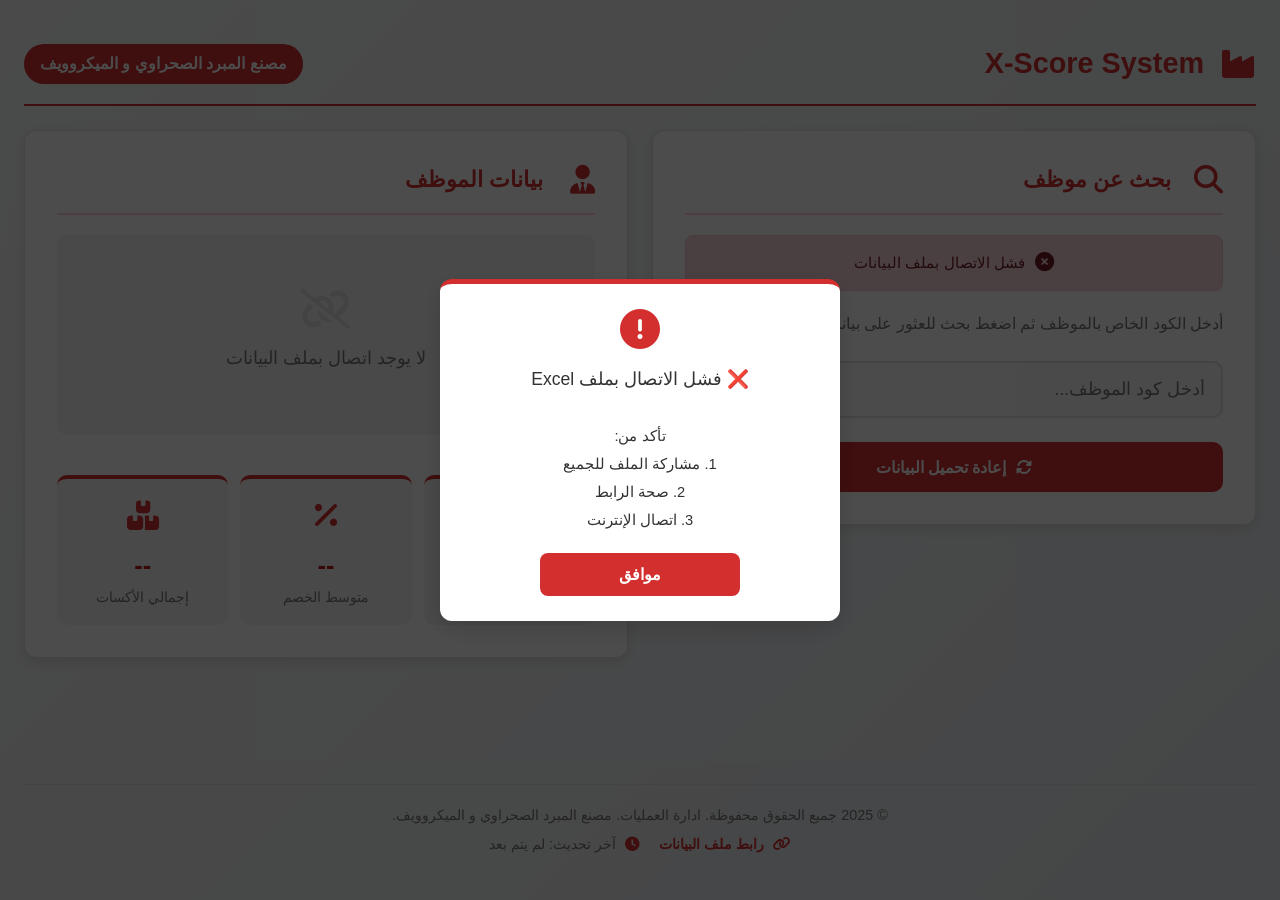
<file: public/assets/aistudio/index__15__116d801f.html>
<!DOCTYPE html>
<html lang="ar" dir="rtl">
<head>
    <meta charset="UTF-8">
    <meta name="viewport" content="width=device-width, initial-scale=1.0">
    <title>X-Score System</title>
    <style>
        /* Reset وتنسيقات عامة */
        * {
            margin: 0;
            padding: 0;
            box-sizing: border-box;
        }

        :root {
            --primary-red: #d32f2f;
            --dark-red: #b71c1c;
            --light-red: #ff6659;
            --lighter-red: #ffcdd2;
            --white: #ffffff;
            --light-gray: #f5f5f5;
            --gray: #e0e0e0;
            --dark-gray: #757575;
            --black: #333333;
            --shadow: 0 4px 12px rgba(0, 0, 0, 0.1);
            --shadow-hover: 0 8px 24px rgba(0, 0, 0, 0.15);
            --transition: all 0.3s ease;
            --border-radius: 12px;
        }

        body {
            font-family: 'Segoe UI', -apple-system, BlinkMacSystemFont, 'Helvetica Neue', sans-serif;
            background: linear-gradient(135deg, #f8f9fa 0%, #e9ecef 100%);
            color: var(--black);
            min-height: 100vh;
            line-height: 1.5;
            direction: rtl;
            -webkit-font-smoothing: antialiased;
            -moz-osx-font-smoothing: grayscale;
        }

        .container {
            max-width: 1400px;
            margin: 0 auto;
            padding: 16px;
            min-height: 100vh;
            display: flex;
            flex-direction: column;
        }

        /* الهيدر - محسن للشاشات الصغيرة */
        .header {
            display: flex;
            flex-direction: column;
            align-items: center;
            padding: 20px 0;
            margin-bottom: 24px;
            border-bottom: 2px solid var(--primary-red);
            text-align: center;
            gap: 16px;
        }

        .logo {
            display: flex;
            align-items: center;
            gap: 12px;
            flex-wrap: wrap;
            justify-content: center;
        }

        .logo i {
            font-size: 2rem;
            color: var(--primary-red);
            min-width: 40px;
        }

        .logo h1 {
            font-size: 1.5rem;
            color: var(--primary-red);
            font-weight: 700;
            line-height: 1.3;
        }

        .company-name {
            font-size: 1rem;
            font-weight: 600;
            color: var(--white);
            background-color: var(--primary-red);
            padding: 8px 16px;
            border-radius: 20px;
            width: fit-content;
            margin: 0 auto;
        }

        /* المحتوى الرئيسي - محسن للجميع */
        .main-content {
            flex: 1;
            display: flex;
            flex-direction: column;
            gap: 24px;
        }

        @media (min-width: 768px) {
            .main-content {
                display: grid;
                grid-template-columns: 1fr 1fr;
                gap: 24px;
            }
            
            .header {
                flex-direction: row;
                justify-content: space-between;
                text-align: right;
            }
            
            .logo {
                justify-content: flex-start;
            }
            
            .company-name {
                margin: 0;
            }
        }

        /* بطاقة البحث - تصميم محسن */
        .search-card, .result-card {
            background-color: var(--white);
            border-radius: var(--border-radius);
            box-shadow: var(--shadow);
            padding: 24px;
            transition: var(--transition);
            border: 1px solid var(--gray);
            display: flex;
            flex-direction: column;
        }

        .search-card {
            min-height: 380px;
        }

        @media (max-width: 767px) {
            .search-card, .result-card {
                padding: 20px;
                min-height: auto;
            }
        }

        .search-card:hover, .result-card:hover {
            box-shadow: var(--shadow-hover);
        }

        .search-header, .result-header {
            display: flex;
            align-items: center;
            gap: 12px;
            margin-bottom: 20px;
            padding-bottom: 16px;
            border-bottom: 2px solid var(--lighter-red);
        }

        .search-header i, .result-header i {
            font-size: 1.8rem;
            color: var(--primary-red);
            min-width: 40px;
        }

        .search-header h2, .result-header h2 {
            font-size: 1.4rem;
            color: var(--primary-red);
            font-weight: 700;
        }

        .search-description {
            color: var(--dark-gray);
            margin-bottom: 24px;
            font-size: 1rem;
            line-height: 1.6;
        }

        /* إدخال البحث - محسن للشاشات الصغيرة */
        .search-input-container {
            display: flex;
            flex-direction: column;
            gap: 12px;
            margin-bottom: 24px;
            width: 100%;
        }

        @media (min-width: 480px) {
            .search-input-container {
                flex-direction: row;
            }
        }

        #employeeCode {
            flex: 1;
            padding: 16px;
            border: 2px solid var(--gray);
            border-radius: 10px;
            font-size: 1.1rem;
            font-family: inherit;
            transition: var(--transition);
            outline: none;
            min-height: 56px;
            width: 100%;
        }

        #employeeCode:focus {
            border-color: var(--primary-red);
            box-shadow: 0 0 0 3px rgba(211, 47, 47, 0.15);
        }

        .search-btn {
            background-color: var(--primary-red);
            color: var(--white);
            border: none;
            border-radius: 10px;
            padding: 16px 24px;
            font-size: 1.1rem;
            font-weight: 600;
            cursor: pointer;
            transition: var(--transition);
            font-family: inherit;
            display: flex;
            align-items: center;
            justify-content: center;
            gap: 8px;
            min-height: 56px;
            min-width: 120px;
        }

        .search-btn:hover:not(:disabled) {
            background-color: var(--dark-red);
            transform: translateY(-2px);
        }

        .search-btn:active:not(:disabled) {
            transform: translateY(0);
        }

        .search-btn:disabled {
            background-color: var(--dark-gray);
            cursor: not-allowed;
            opacity: 0.7;
        }

        /* رسالة حالة الاتصال */
        .connection-status {
            background-color: #fff3cd;
            border: 1px solid #ffeaa7;
            color: #856404;
            padding: 16px;
            border-radius: 8px;
            margin-bottom: 20px;
            text-align: center;
            display: flex;
            align-items: center;
            justify-content: center;
            gap: 10px;
            font-size: 0.95rem;
        }

        .connection-status.error {
            background-color: #f8d7da;
            border-color: #f5c6cb;
            color: #721c24;
        }

        .connection-status.success {
            background-color: #d4edda;
            border-color: #c3e6cb;
            color: #155724;
        }

        .connection-status i {
            font-size: 1.2rem;
        }

        /* قسم النتائج */
        .employee-info {
            flex: 1;
            display: flex;
            flex-direction: column;
            justify-content: center;
            align-items: center;
            padding: 20px;
            background-color: var(--light-gray);
            border-radius: 10px;
            margin-bottom: 20px;
            min-height: 200px;
        }

        .placeholder-message {
            text-align: center;
            color: var(--dark-gray);
            padding: 10px;
        }

        .placeholder-message i {
            font-size: 2.5rem;
            color: var(--gray);
            margin-bottom: 16px;
        }

        .placeholder-message p {
            font-size: 1.1rem;
            margin-bottom: 8px;
        }

        /* بيانات الموظف عند ظهورها */
        .employee-details {
            width: 100%;
        }

        .detail-row {
            display: flex;
            flex-direction: column;
            padding: 16px 0;
            border-bottom: 1px solid var(--gray);
            gap: 8px;
        }

        @media (min-width: 480px) {
            .detail-row {
                flex-direction: row;
                justify-content: space-between;
                align-items: center;
                gap: 20px;
            }
        }

        .detail-row:last-child {
            border-bottom: none;
        }

        .detail-label {
            font-weight: 600;
            color: var(--dark-gray);
            display: flex;
            align-items: center;
            gap: 10px;
            font-size: 0.95rem;
            min-width: 140px;
        }

        .detail-label i {
            color: var(--primary-red);
            font-size: 1.2rem;
            width: 24px;
        }

        .detail-value {
            font-weight: 700;
            color: var(--black);
            font-size: 1.1rem;
            text-align: left;
            flex: 1;
        }

        @media (min-width: 480px) {
            .detail-value {
                text-align: right;
            }
        }

        .discount-value, .excess-value {
            display: inline-block;
            padding: 8px 16px;
            border-radius: 20px;
            font-size: 0.9rem;
            font-weight: 600;
        }

        .discount-value {
            color: var(--primary-red);
            background-color: var(--lighter-red);
        }

        .excess-value {
            color: var(--dark-red);
            background-color: #ffebee;
        }

        /* الإحصائيات - تصميم متجاوب */
        .statistics {
            display: grid;
            grid-template-columns: repeat(auto-fit, minmax(140px, 1fr));
            gap: 12px;
            margin-top: 20px;
        }

        @media (max-width: 767px) {
            .statistics {
                grid-template-columns: repeat(3, 1fr);
                gap: 10px;
            }
        }

        @media (max-width: 480px) {
            .statistics {
                grid-template-columns: 1fr;
                gap: 12px;
            }
        }

        .stat-card {
            background-color: var(--light-gray);
            border-radius: 10px;
            padding: 16px;
            text-align: center;
            border-top: 4px solid var(--primary-red);
            transition: var(--transition);
            min-height: 100px;
            display: flex;
            flex-direction: column;
            justify-content: center;
        }

        .stat-card:hover {
            transform: translateY(-3px);
            box-shadow: var(--shadow);
        }

        .stat-icon {
            font-size: 1.8rem;
            color: var(--primary-red);
            margin-bottom: 8px;
        }

        .stat-info h3 {
            font-size: 1.6rem;
            color: var(--dark-red);
            margin-bottom: 4px;
            font-weight: 700;
        }

        .stat-info p {
            color: var(--dark-gray);
            font-size: 0.85rem;
        }

        /* الفوتر - محسن */
        .footer {
            text-align: center;
            padding: 20px 0;
            margin-top: 30px;
            border-top: 1px solid var(--gray);
            color: var(--dark-gray);
            font-size: 0.9rem;
        }

        .footer-info {
            margin-top: 8px;
            display: flex;
            flex-direction: column;
            align-items: center;
            gap: 8px;
        }

        @media (min-width: 480px) {
            .footer-info {
                flex-direction: row;
                justify-content: center;
                gap: 20px;
            }
        }

        .footer-info i {
            color: var(--primary-red);
            margin-left: 5px;
        }

        .footer a {
            color: var(--primary-red);
            text-decoration: none;
            font-weight: 600;
        }

        .footer a:hover {
            text-decoration: underline;
        }

        /* نافذة التحميل */
        .loader-overlay {
            position: fixed;
            top: 0;
            left: 0;
            width: 100%;
            height: 100%;
            background-color: rgba(0, 0, 0, 0.85);
            display: flex;
            justify-content: center;
            align-items: center;
            z-index: 1000;
            display: none;
        }

        .loader {
            background-color: var(--white);
            padding: 30px;
            border-radius: 16px;
            text-align: center;
            box-shadow: var(--shadow);
            max-width: 90%;
            width: 300px;
        }

        .loader-spinner {
            width: 50px;
            height: 50px;
            border: 4px solid var(--lighter-red);
            border-top: 4px solid var(--primary-red);
            border-radius: 50%;
            animation: spin 1s linear infinite;
            margin: 0 auto 20px;
        }

        @keyframes spin {
            0% { transform: rotate(0deg); }
            100% { transform: rotate(360deg); }
        }

        .loader p {
            font-size: 1.1rem;
            color: var(--dark-red);
            font-weight: 600;
        }

        /* نافذة التنبيه */
        .alert {
            position: fixed;
            top: 0;
            left: 0;
            width: 100%;
            height: 100%;
            background-color: rgba(0, 0, 0, 0.7);
            display: flex;
            justify-content: center;
            align-items: center;
            z-index: 1001;
            display: none;
            padding: 20px;
        }

        .alert-content {
            background-color: var(--white);
            padding: 25px;
            border-radius: var(--border-radius);
            text-align: center;
            max-width: 400px;
            width: 100%;
            box-shadow: var(--shadow-hover);
            border-top: 5px solid var(--primary-red);
        }

        .alert-content i {
            font-size: 2.5rem;
            color: var(--primary-red);
            margin-bottom: 16px;
        }

        .alert-content p {
            font-size: 1.1rem;
            margin-bottom: 20px;
            color: var(--black);
            line-height: 1.6;
        }

        .alert-btn {
            background-color: var(--primary-red);
            color: var(--white);
            border: none;
            border-radius: 8px;
            padding: 12px 30px;
            font-size: 1rem;
            font-weight: 600;
            cursor: pointer;
            transition: var(--transition);
            font-family: inherit;
            width: 100%;
            max-width: 200px;
        }

        .alert-btn:hover {
            background-color: var(--dark-red);
            transform: translateY(-2px);
        }

        /* زر تحديث البيانات */
        .refresh-btn {
            background-color: var(--primary-red);
            color: white;
            border: none;
            padding: 14px;
            border-radius: 10px;
            cursor: pointer;
            font-weight: 600;
            transition: var(--transition);
            width: 100%;
            font-size: 1rem;
            display: flex;
            align-items: center;
            justify-content: center;
            gap: 10px;
            margin-top: auto;
            min-height: 50px;
        }

        .refresh-btn:hover:not(:disabled) {
            background-color: var(--dark-red);
            transform: translateY(-2px);
        }

        .refresh-btn:disabled {
            background-color: var(--dark-gray);
            cursor: not-allowed;
            opacity: 0.7;
        }

        /* تأثيرات إضافية */
        @keyframes fadeIn {
            from {
                opacity: 0;
                transform: translateY(20px);
            }
            to {
                opacity: 1;
                transform: translateY(0);
            }
        }

        .search-card, .result-card {
            animation: fadeIn 0.6s ease-out;
        }

        /* تحسينات للشاشات الكبيرة جداً */
        @media (min-width: 1200px) {
            .container {
                padding: 24px;
            }
            
            .search-card, .result-card {
                padding: 32px;
            }
            
            .logo h1 {
                font-size: 1.8rem;
            }
        }

        /* تحسينات للشاشات الصغيرة جداً */
        @media (max-width: 360px) {
            .container {
                padding: 12px;
            }
            
            .search-card, .result-card {
                padding: 16px;
            }
            
            .logo h1 {
                font-size: 1.3rem;
            }
            
            .search-header h2, .result-header h2 {
                font-size: 1.2rem;
            }
            
            #employeeCode, .search-btn {
                min-height: 50px;
            }
        }

        /* تحسينات للوضع الأفقي على الموبايل */
        @media (max-height: 600px) and (orientation: landscape) {
            .header {
                padding: 12px 0;
                margin-bottom: 16px;
            }
            
            .main-content {
                gap: 16px;
            }
            
            .search-card, .result-card {
                padding: 16px;
                min-height: auto;
            }
            
            .employee-info {
                min-height: 150px;
                padding: 12px;
            }
        }
    </style>
    <!-- Font Awesome Icons -->
    <link rel="stylesheet" href="https://cdnjs.cloudflare.com/ajax/libs/font-awesome/6.4.0/css/all.min.css">
</head>
<body>
    <div class="container">
        <header class="header">
            <div class="logo">
                <i class="fas fa-industry"></i>
                <h1>X-Score System</h1>
            </div>
            <div class="company-name">مصنع المبرد الصحراوي و الميكروويف </div>
        </header>

        <main class="main-content">
            <section class="search-section">
                <div class="search-card">
                    <div class="search-header">
                        <i class="fas fa-search"></i>
                        <h2>بحث عن موظف</h2>
                    </div>
                    
                    <!-- حالة الاتصال -->
                    <div id="connectionStatus" class="connection-status">
                        <i class="fas fa-sync-alt fa-spin"></i>
                        <span>جاري الاتصال بملف البيانات...</span>
                    </div>
                    
                    <p class="search-description">أدخل الكود الخاص بالموظف ثم اضغط بحث للعثور على بياناته</p>
                    
                    <div class="search-input-container">
                        <input 
                            type="text" 
                            id="employeeCode" 
                            placeholder="أدخل كود الموظف..." 
                            autocomplete="off"
                            disabled
                        >
                        <button id="searchBtn" class="search-btn" disabled>
                            <i class="fas fa-search"></i> بحث
                        </button>
                    </div>
                    
                    <button id="refreshBtn" class="refresh-btn" disabled>
                        <i class="fas fa-sync-alt"></i> إعادة تحميل البيانات
                    </button>
                </div>
            </section>

            <section class="result-section" id="resultSection">
                <div class="result-card">
                    <div class="result-header">
                        <i class="fas fa-user-tie"></i>
                        <h2>بيانات الموظف</h2>
                    </div>
                    
                    <div class="employee-info" id="employeeInfo">
                        <div class="placeholder-message">
                            <i class="fas fa-database"></i>
                            <p>يجب الاتصال بملف البيانات أولاً</p>
                            <p style="font-size: 0.9rem; color: var(--dark-gray); margin-top: 8px;">
                                انتظر اكتمال التحميل ثم ابحث بكود الموظف
                            </p>
                        </div>
                    </div>
                    
                    <div class="statistics">
                        <div class="stat-card">
                            <div class="stat-icon">
                                <i class="fas fa-users"></i>
                            </div>
                            <div class="stat-info">
                                <h3 id="totalEmployees">--</h3>
                                <p>إجمالي الموظفين</p>
                            </div>
                        </div>
                        
                        <div class="stat-card">
                            <div class="stat-icon">
                                <i class="fas fa-percentage"></i>
                            </div>
                            <div class="stat-info">
                                <h3 id="avgDiscount">--</h3>
                                <p>متوسط الخصم</p>
                            </div>
                        </div>
                        
                        <div class="stat-card">
                            <div class="stat-icon">
                                <i class="fas fa-boxes"></i>
                            </div>
                            <div class="stat-info">
                                <h3 id="totalExcess">--</h3>
                                <p>إجمالي الأكسات</p>
                            </div>
                        </div>
                    </div>
                </div>
            </section>
        </main>

        <footer class="footer">
            <p>© 2025  جميع الحقوق محفوظة. ادارة العمليات. مصنع المبرد الصحراوي و الميكروويف. </p>
            <div class="footer-info">
                <p>
                    <i class="fas fa-link"></i> 
                    <a href="https://docs.google.com/spreadsheets/d/13mol6dhvPPN2SniU8950xapNHMnyT69f/edit" target="_blank">
                        رابط ملف البيانات
                    </a>
                </p>
                <p id="lastUpdateTime">
                    <i class="fas fa-clock"></i> آخر تحديث: لم يتم بعد
                </p>
            </div>
        </footer>
    </div>

    <!-- نافذة التحميل -->
    <div class="loader-overlay" id="loader">
        <div class="loader">
            <div class="loader-spinner"></div>
            <p id="loaderText">جاري تحميل البيانات...</p>
        </div>
    </div>

    <!-- نافذة التنبيه -->
    <div class="alert" id="alert">
        <div class="alert-content">
            <i class="fas fa-exclamation-triangle" id="alertIcon"></i>
            <p id="alertMessage"></p>
            <button class="alert-btn" id="alertBtn">موافق</button>
        </div>
    </div>

    <script>
        // ========== تهيئة المتغيرات العامة ==========
        let employeesData = [];
        let isConnected = false;
        let lastLoadedTime = null;
        
        // عناصر DOM
        const employeeCodeInput = document.getElementById('employeeCode');
        const searchBtn = document.getElementById('searchBtn');
        const employeeInfo = document.getElementById('employeeInfo');
        const totalEmployeesEl = document.getElementById('totalEmployees');
        const avgDiscountEl = document.getElementById('avgDiscount');
        const totalExcessEl = document.getElementById('totalExcess');
        const loader = document.getElementById('loader');
        const loaderText = document.getElementById('loaderText');
        const alertBox = document.getElementById('alert');
        const alertMessage = document.getElementById('alertMessage');
        const alertBtn = document.getElementById('alertBtn');
        const refreshBtn = document.getElementById('refreshBtn');
        const connectionStatus = document.getElementById('connectionStatus');
        const lastUpdateTime = document.getElementById('lastUpdateTime');
        
        // ========== وظائف مساعدة ==========
        function showLoader(text = 'جاري تحميل البيانات...') {
            loaderText.textContent = text;
            loader.style.display = 'flex';
        }
        
        function hideLoader() {
            loader.style.display = 'none';
        }
        
        function showAlert(message, type = 'info') {
            alertMessage.innerHTML = message;
            
            const alertIcon = document.getElementById('alertIcon');
            if (type === 'error') {
                alertIcon.className = 'fas fa-exclamation-circle';
                alertIcon.style.color = '#d32f2f';
            } else if (type === 'warning') {
                alertIcon.className = 'fas fa-exclamation-triangle';
                alertIcon.style.color = '#ff9800';
            } else if (type === 'success') {
                alertIcon.className = 'fas fa-check-circle';
                alertIcon.style.color = '#4CAF50';
            } else {
                alertIcon.className = 'fas fa-info-circle';
                alertIcon.style.color = '#2196f3';
            }
            
            alertBox.style.display = 'flex';
        }
        
        function hideAlert() {
            alertBox.style.display = 'none';
        }
        
        function updateConnectionStatus(message, type = 'loading') {
            connectionStatus.innerHTML = '';
            
            let icon, className;
            
            switch(type) {
                case 'loading':
                    icon = '<i class="fas fa-sync-alt fa-spin"></i>';
                    className = '';
                    break;
                case 'success':
                    icon = '<i class="fas fa-check-circle"></i>';
                    className = 'success';
                    break;
                case 'error':
                    icon = '<i class="fas fa-times-circle"></i>';
                    className = 'error';
                    break;
                case 'warning':
                    icon = '<i class="fas fa-exclamation-triangle"></i>';
                    className = 'error';
                    break;
            }
            
            connectionStatus.className = `connection-status ${className}`;
            connectionStatus.innerHTML = `${icon} <span>${message}</span>`;
        }
        
        function enableSearch() {
            employeeCodeInput.disabled = false;
            searchBtn.disabled = false;
            refreshBtn.disabled = false;
            employeeCodeInput.focus();
        }
        
        function disableSearch() {
            employeeCodeInput.disabled = true;
            searchBtn.disabled = true;
            refreshBtn.disabled = true;
        }
        
        // ========== جلب البيانات من Google Sheets ==========
        async function loadDataFromGoogleSheets() {
            updateConnectionStatus('جاري الاتصال بملف البيانات...', 'loading');
            disableSearch();
            showLoader('جاري تحميل البيانات من ملف Excel...');
            
            try {
                // استخراج ID الملف من الرابط
                const fileId = '13mol6dhvPPN2SniU8950xapNHMnyT69f';
                
                // طريقة مباشرة لتحميل Excel كملف CSV
                const csvUrl = `https://docs.google.com/spreadsheets/d/${fileId}/gviz/tq?tqx=out:csv`;
                
                const response = await fetch(csvUrl);
                
                if (!response.ok) {
                    throw new Error(`خطأ في الاتصال: ${response.status} ${response.statusText}`);
                }
                
                const csvText = await response.text();
                
                if (!csvText || csvText.trim().length === 0) {
                    throw new Error('ملف البيانات فارغ');
                }
                
                // تحليل بيانات CSV
                parseCSVData(csvText);
                
                // تسجيل وقت التحميل الأخير
                lastLoadedTime = new Date();
                isConnected = true;
                
                // تحديث واجهة المستخدم
                updateUI();
                enableSearch();
                
                hideLoader();
                updateConnectionStatus('تم الاتصال بملف البيانات بنجاح', 'success');
                showAlert(`✅ تم تحميل ${employeesData.length} سجل بنجاح!`, 'success');
                
            } catch (error) {
                console.error('خطأ في تحميل البيانات:', error);
                hideLoader();
                
                // إعادة تعيين البيانات
                employeesData = [];
                isConnected = false;
                
                // تحديث حالة الاتصال
                updateConnectionStatus('فشل الاتصال بملف البيانات', 'error');
                
                // عرض رسالة الخطأ
                showAlert(`❌ فشل الاتصال بملف Excel<br><br>
                <small>تأكد من:<br>
                1. مشاركة الملف للجميع<br>
                2. صحة الرابط<br>
                3. اتصال الإنترنت</small>`, 'error');
                
                // تعطيل البحث
                disableSearch();
                resetUI();
            }
        }
        
        function parseCSVData(csvText) {
            try {
                const lines = csvText.split('\n').filter(line => line.trim() !== '');
                
                if (lines.length < 2) {
                    throw new Error('البيانات غير كافية');
                }
                
                // استخراج العناوين
                const headers = lines[0].split(',').map(header => {
                    return header.replace(/"/g, '').trim();
                });
                
                // تحويل كل سطر إلى كائن
                employeesData = [];
                
                for (let i = 1; i < lines.length; i++) {
                    const line = lines[i];
                    const values = [];
                    let currentValue = '';
                    let insideQuotes = false;
                    
                    // معالجة القيم التي تحتوي على فواصل داخل علامات الاقتباس
                    for (let char of line) {
                        if (char === '"') {
                            insideQuotes = !insideQuotes;
                        } else if (char === ',' && !insideQuotes) {
                            values.push(currentValue.trim());
                            currentValue = '';
                        } else {
                            currentValue += char;
                        }
                    }
                    values.push(currentValue.trim());
                    
                    // إنشاء كائن للموظف
                    const employee = {};
                    headers.forEach((header, index) => {
                        let value = values[index] || '';
                        value = value.replace(/"/g, '').trim();
                        employee[header] = value;
                    });
                    
                    // التأكد من وجود بيانات أساسية
                    if (employee['الكود'] && employee['الكود'].trim() !== '') {
                        employeesData.push(employee);
                    }
                }
                
                console.log(`تم تحليل ${employeesData.length} سجل`);
                
            } catch (error) {
                throw new Error(`خطأ في تحليل البيانات: ${error.message}`);
            }
        }
        
        // ========== تحديث واجهة المستخدم ==========
        function updateUI() {
            if (!isConnected || employeesData.length === 0) {
                resetUI();
                return;
            }
            
            // تحديث الإحصائيات
            updateStatistics();
            
            // تحديث وقت التحميل الأخير
            updateLastLoadTime();
            
            // عرض رسالة في قسم النتائج
            employeeInfo.innerHTML = `
                <div class="placeholder-message">
                    <i class="fas fa-database"></i>
                    <p>تم تحميل ${employeesData.length} سجل</p>
                    <p style="font-size: 0.9rem; color: var(--dark-gray); margin-top: 8px;">
                        أدخل كود موظف في خانة البحث
                    </p>
                </div>
            `;
            
            // تفعيل الزر لإعادة التحميل
            refreshBtn.disabled = false;
        }
        
        function resetUI() {
            totalEmployeesEl.textContent = '--';
            avgDiscountEl.textContent = '--';
            totalExcessEl.textContent = '--';
            
            employeeInfo.innerHTML = `
                <div class="placeholder-message">
                    <i class="fas fa-unlink"></i>
                    <p>لا يوجد اتصال بملف البيانات</p>
                </div>
            `;
            
            lastUpdateTime.innerHTML = '<i class="fas fa-clock"></i> آخر تحديث: لم يتم بعد';
            
            refreshBtn.disabled = false;
        }
        
        function updateStatistics() {
            if (!isConnected || employeesData.length === 0) {
                totalEmployeesEl.textContent = '--';
                avgDiscountEl.textContent = '--';
                totalExcessEl.textContent = '--';
                return;
            }
            
            // إجمالي الموظفين
            totalEmployeesEl.textContent = employeesData.length;
            
            // متوسط نسبة الخصم
            let totalDiscount = 0;
            let discountCount = 0;
            
            employeesData.forEach(emp => {
                const discountStr = emp['نسبة الخصم'] || emp['نسبة_الخصم'] || '0';
                const discount = parseFloat(discountStr.toString().replace('%', '').replace('٪', '')) || 0;
                if (discount > 0) {
                    totalDiscount += discount;
                    discountCount++;
                }
            });
            
            const avgDiscount = discountCount > 0 ? Math.round(totalDiscount / discountCount) : 0;
            avgDiscountEl.textContent = `${avgDiscount}%`;
            
            // إجمالي الأكسات
            let totalExcess = 0;
            
            employeesData.forEach(emp => {
                const excessStr = emp['عدد الاكسات'] || emp['عدد_الاكسات'] || '0';
                const excess = parseInt(excessStr) || 0;
                totalExcess += excess;
            });
            
            totalExcessEl.textContent = totalExcess;
        }
        
        function updateLastLoadTime() {
            if (lastLoadedTime) {
                const timeStr = lastLoadedTime.toLocaleTimeString('ar-EG', {
                    hour: '2-digit',
                    minute: '2-digit'
                });
                const dateStr = lastLoadedTime.toLocaleDateString('ar-EG');
                lastUpdateTime.innerHTML = `<i class="fas fa-clock"></i> ${dateStr} - ${timeStr}`;
            }
        }
        
        // ========== البحث عن الموظف ==========
        function searchEmployee() {
            const code = employeeCodeInput.value.trim();
            
            if (!code) {
                showAlert('الرجاء إدخال كود الموظف', 'warning');
                employeeCodeInput.focus();
                return;
            }
            
            if (!isConnected || employeesData.length === 0) {
                showAlert('لا يوجد اتصال بملف البيانات', 'error');
                return;
            }
            
            showLoader('جاري البحث عن الموظف...');
            
            setTimeout(() => {
                // البحث عن الموظف
                const employee = employeesData.find(emp => {
                    const empCode = emp['الكود'] ? emp['الكود'].toString().trim() : '';
                    return empCode === code;
                });
                
                hideLoader();
                
                if (employee) {
                    displayEmployee(employee);
                    
                    // حفظ البحث الأخير
                    localStorage.setItem('lastSearch', code);
                } else {
                    showAlert(`❌ لا يوجد موظف بالكود: ${code}`, 'error');
                    
                    employeeInfo.innerHTML = `
                        <div class="placeholder-message">
                            <i class="fas fa-user-slash"></i>
                            <p>لم يتم العثور على موظف بالكود:</p>
                            <p style="color: var(--primary-red); font-weight: bold; margin-top: 5px;">${code}</p>
                        </div>
                    `;
                }
            }, 500);
        }
        
        function displayEmployee(employee) {
            // تنظيف البيانات
            const code = employee['الكود'] || 'غير متوفر';
            const name = employee['الاسم'] || 'غير متوفر';
            const discount = employee['نسبة الخصم'] || employee['نسبة_الخصم'] || '0%';
            const excess = employee['عدد الاكسات'] || employee['عدد_الاكسات'] || '0';
            
            const employeeHTML = `
                <div class="employee-details">
                    <div class="detail-row">
                        <div class="detail-label">
                            <i class="fas fa-id-card"></i>
                            الكود
                        </div>
                        <div class="detail-value">${code}</div>
                    </div>
                    <div class="detail-row">
                        <div class="detail-label">
                            <i class="fas fa-user"></i>
                            الاسم
                        </div>
                        <div class="detail-value">${name}</div>
                    </div>
                    <div class="detail-row">
                        <div class="detail-label">
                            <i class="fas fa-percentage"></i>
                            نسبة الخصم
                        </div>
                        <div class="detail-value">
                            <span class="discount-value">${discount}</span>
                        </div>
                    </div>
                    <div class="detail-row">
                        <div class="detail-label">
                            <i class="fas fa-boxes"></i>
                            عدد الأكسات
                        </div>
                        <div class="detail-value">
                            <span class="excess-value">${excess}</span>
                        </div>
                    </div>
                </div>
            `;
            
            employeeInfo.innerHTML = employeeHTML;
            
            // إضافة تأثير للبطاقة
            const resultCard = document.querySelector('.result-card');
            resultCard.style.transform = 'scale(1.02)';
            setTimeout(() => {
                resultCard.style.transform = 'scale(1)';
            }, 300);
        }
        
        // ========== إضافة مستمعي الأحداث ==========
        function setupEventListeners() {
            searchBtn.addEventListener('click', searchEmployee);
            
            employeeCodeInput.addEventListener('keypress', (e) => {
                if (e.key === 'Enter' && !searchBtn.disabled) {
                    searchEmployee();
                }
            });
            
            alertBtn.addEventListener('click', hideAlert);
            
            refreshBtn.addEventListener('click', () => {
                loadDataFromGoogleSheets();
            });
        }
        
        // ========== تهيئة التطبيق ==========
        function initApp() {
            // إعداد مستمعي الأحداث
            setupEventListeners();
            
            // محاولة تحميل البيانات فوراً
            loadDataFromGoogleSheets();
            
            // تحميل البحث الأخير إن وجد
            const lastSearch = localStorage.getItem('lastSearch');
            if (lastSearch) {
                employeeCodeInput.value = lastSearch;
            }
            
            // تحسين العرض على الشاشات الصغيرة
            adjustForMobile();
        }
        
        function adjustForMobile() {
            // التحقق إذا كان الجهاز موبايل
            const isMobile = /iPhone|iPad|iPod|Android/i.test(navigator.userAgent);
            
            if (isMobile) {
                // إضافة padding إضافي للشاشات الصغيرة
                document.body.style.paddingBottom = '20px';
                
                // منع تكبير النص عند التركيز على input
                const style = document.createElement('style');
                style.innerHTML = `
                    input, textarea, select {
                        font-size: 16px !important;
                    }
                `;
                document.head.appendChild(style);
            }
        }
        
        // ========== بدء تشغيل التطبيق ==========
        document.addEventListener('DOMContentLoaded', initApp);
    </script>
</body>
</html>
</file>
